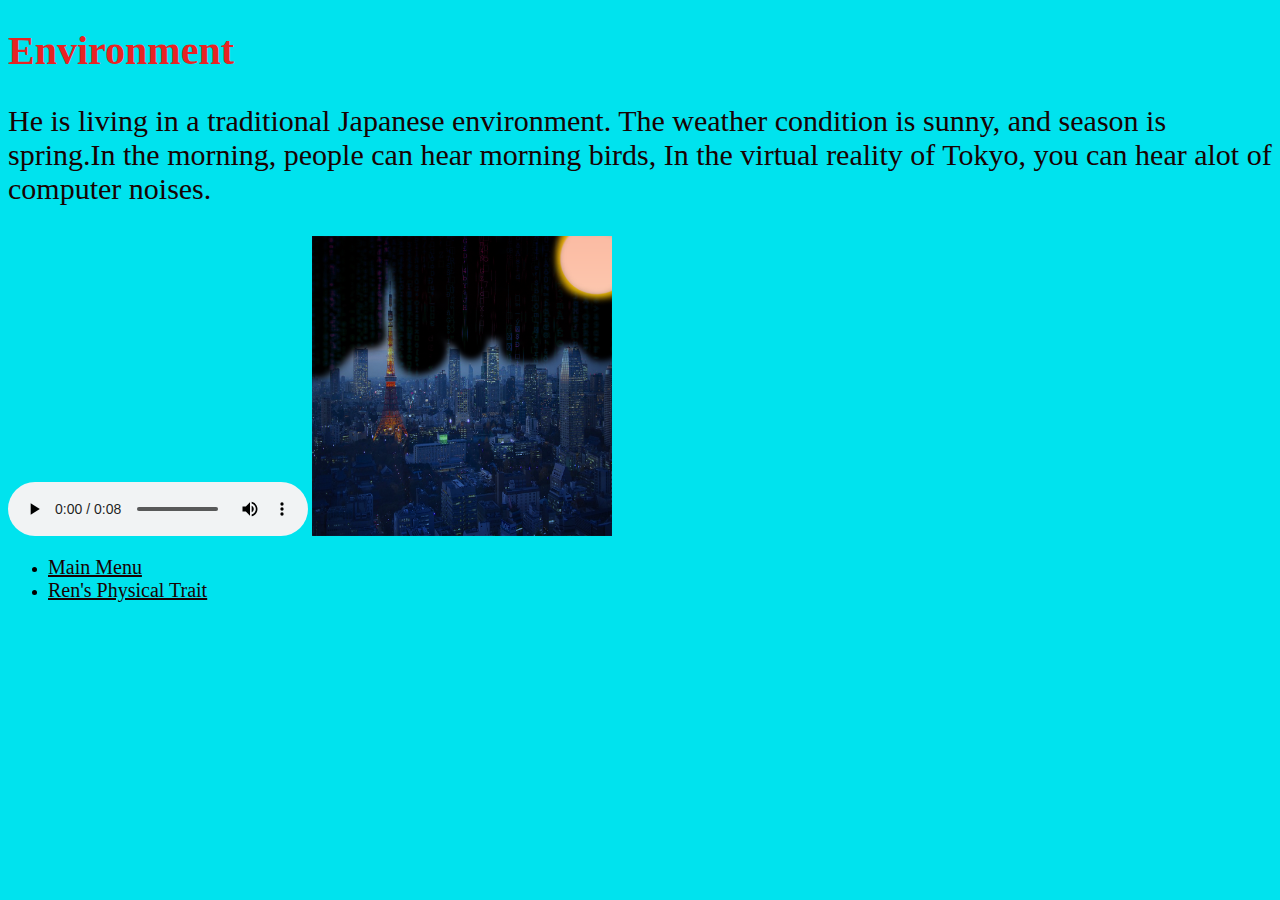
<file: Audio.html>
<!DOCTYPE html>
<html>
<head>
	<title>Sound</title>
	<link rel="stylesheet" type="text/css" href="styles.css">
</head>
<body>
	<h1>Environment</h1>
	<p>He is living in a traditional Japanese environment. The weather condition is sunny, and season is spring.In the morning, people can hear morning birds,  In the virtual reality of Tokyo, you can hear alot of computer noises.</p>
	<audio controls>
		<source src="Computer Noises.mp3" type="audio/mpeg">
	</audio>
	<img src="Raster2.png" width="300px">
	<ul>
		<li><a href="index.html">Main Menu</a></li>
		<li><a href="Animation.html">Ren's Physical Trait</a></li>
	</ul>


</body>
</html>
</file>
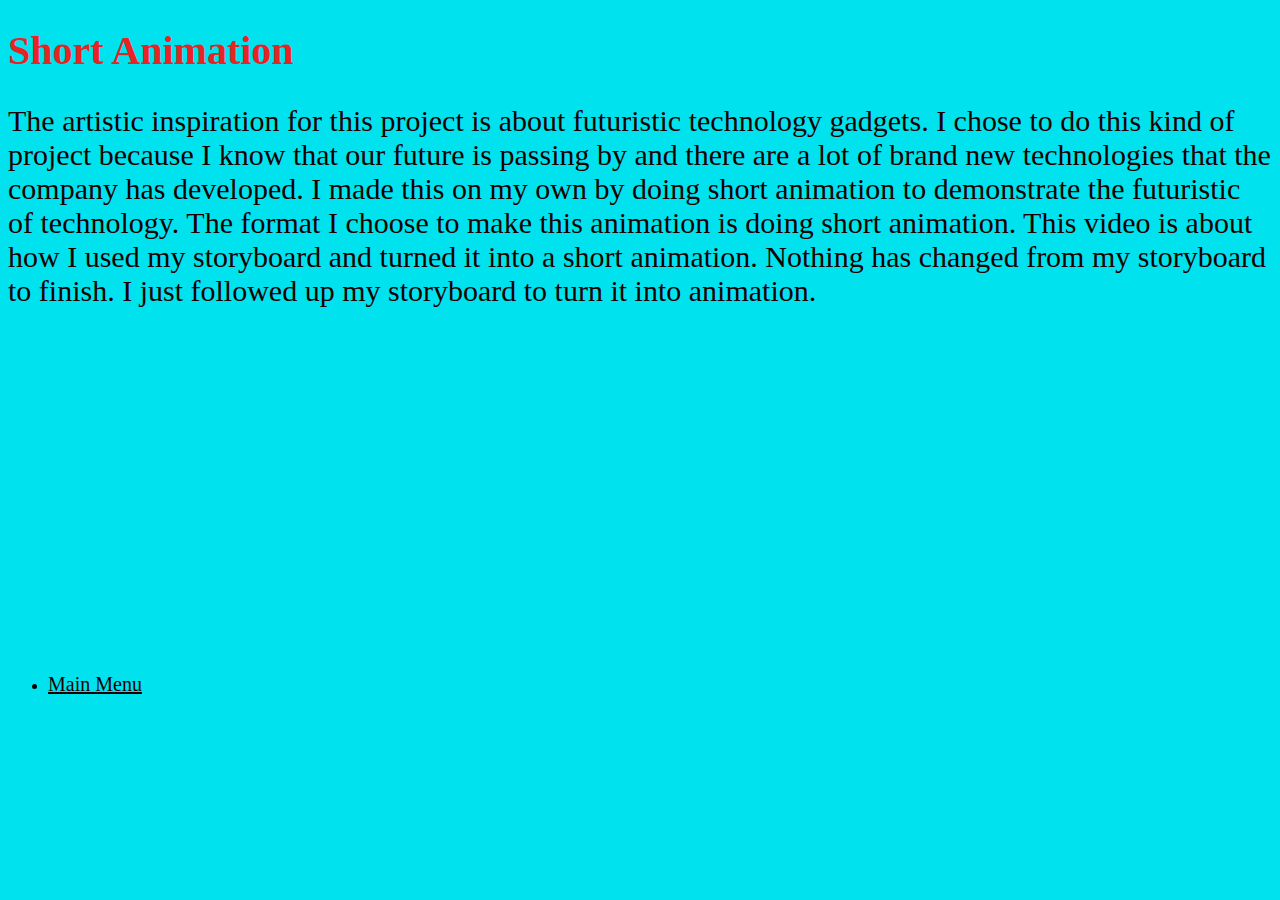
<file: Final Multimedia Project.html>
<!DOCTYPE html>
<html>
<head>
	<title>Video</title>
	<link rel="stylesheet" type="text/css" href="styles.css">
</head>
<body>
	<h1>Short Animation</h1>
	<p>The artistic inspiration for this project is about futuristic technology gadgets. I chose to do this kind of project because I know that our future is passing by and there are a lot of brand new technologies that the company has developed. I made this on my own by doing short animation to demonstrate the futuristic of technology. The format I choose to make this animation is doing short animation. This video is about how I used my storyboard and turned it into a short animation.  Nothing has changed from my storyboard to finish. I just followed up my storyboard to turn it into animation.</p>
	<iframe width="560" height="315" src="https://www.youtube.com/embed/EwzXIZu0gng" frameborder="0" allow="accelerometer; autoplay; clipboard-write; encrypted-media; gyroscope; picture-in-picture" allowfullscreen></iframe>
	<ul>
		<li><a href="index.html">Main Menu</a></li>
	</ul>

</body>
</html>
</file>
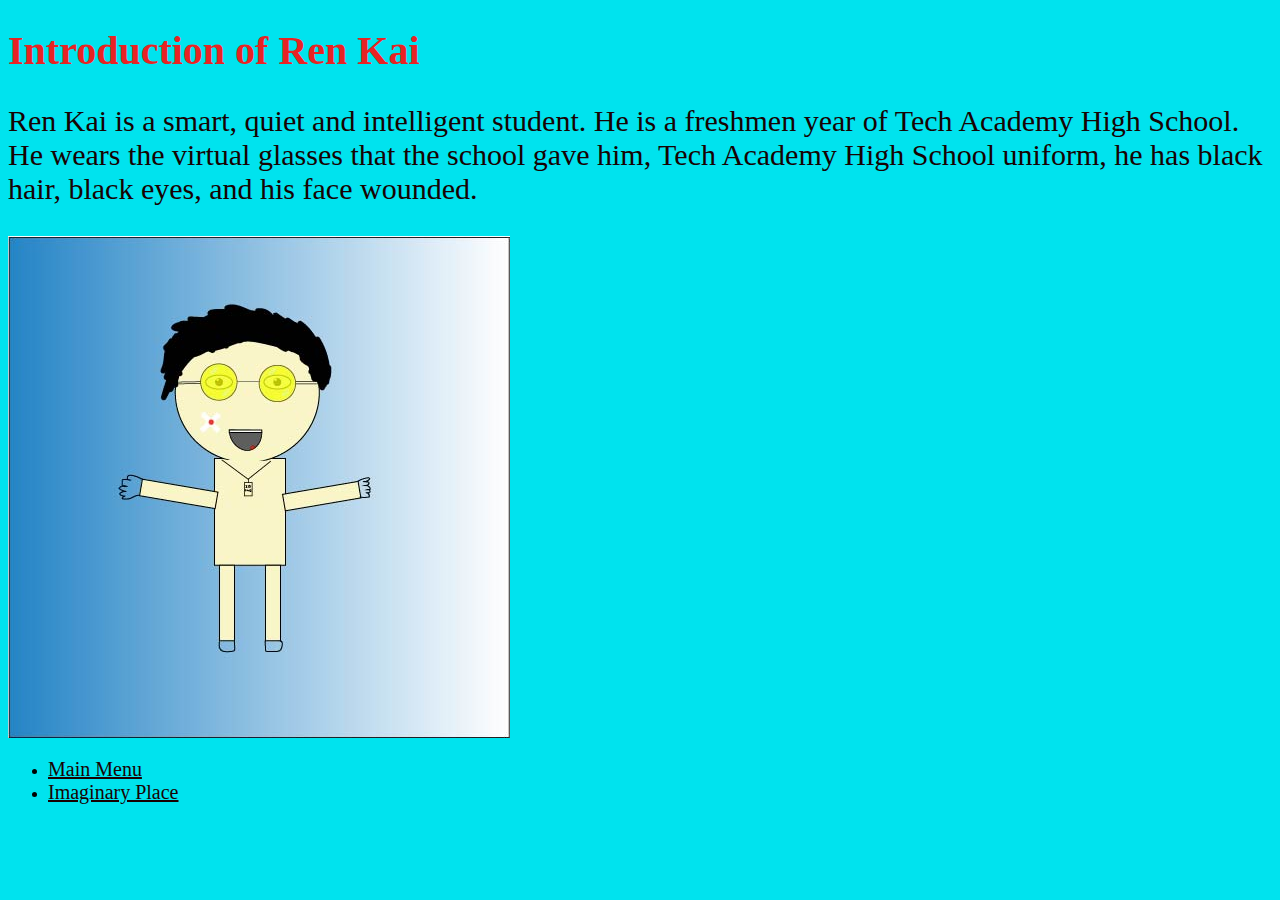
<file: Vector.html>
<!DOCTYPE html>
<html>
<head>
	<title>All about Ren Kai</title>
	<link rel="stylesheet" type="text/css" href="styles.css">
</head>
<body>
	<h1>Introduction of Ren Kai</h1>
	<p>Ren Kai is a smart, quiet and intelligent student. He is a freshmen year of Tech Academy High School. He wears the virtual glasses that the school gave him, Tech Academy High School uniform, he has black hair, black eyes, and his face wounded.</p>
	<img src="Vector.jpg">
    <ul>
		<li><a href="Index.html">Main Menu</a></li>
		<li><a href="Photo Editing.html">Imaginary Place</a></li>
	</ul>

</body>
</html>
</file>
<file: styles.css>
body{background-color: #00e3ee}
h1{color: #e82323; font-family: Garmond; font-size: 40px;}
p{color: #180202; font-family: Garmond; font-size: 30px;}
a{color: #180202; font-family: Time New Roman; font-size: 20px;}
</file>
